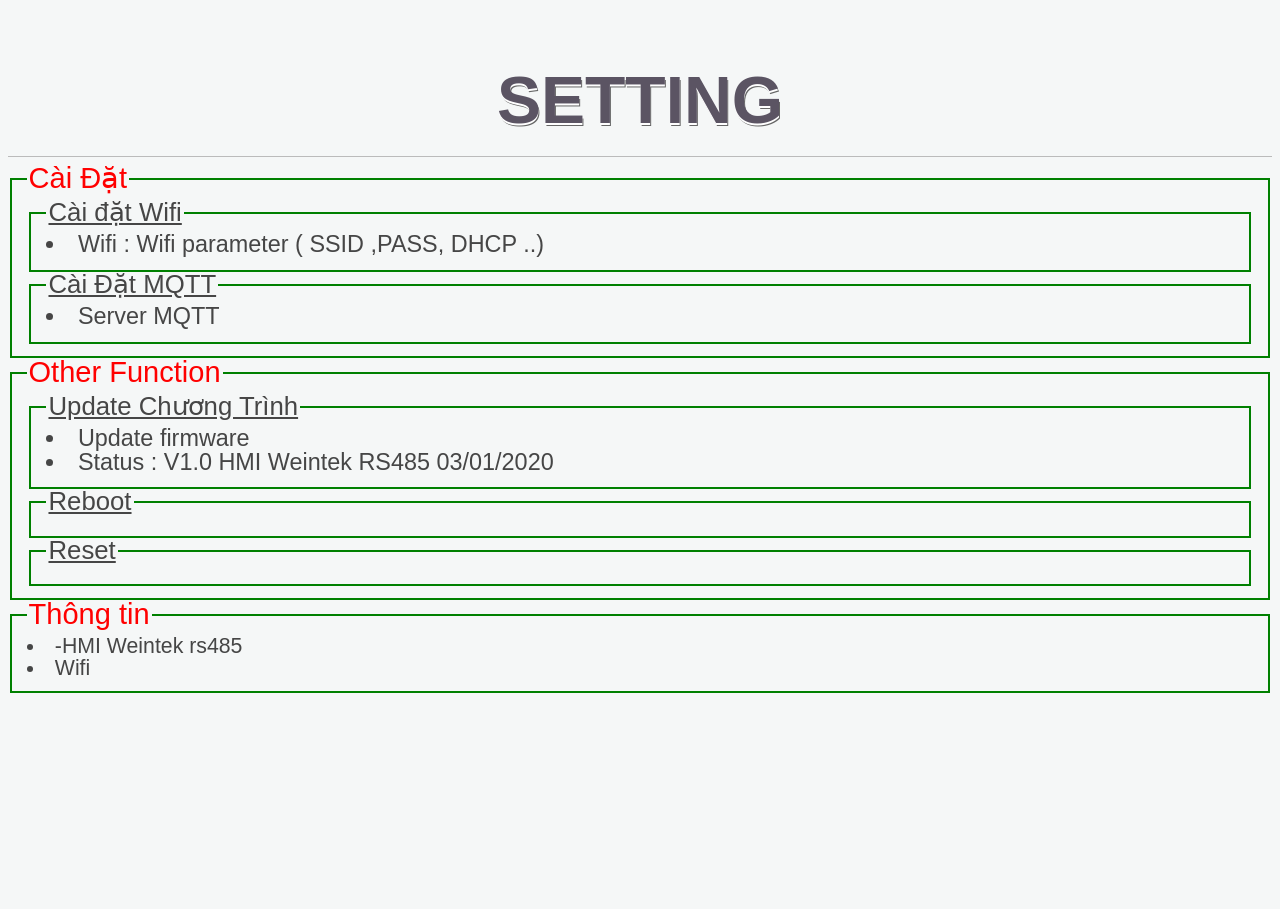
<file: data/index.html>
<!DOCTYPE html>
<html lang="en">

<head>
    <meta charset="UTF-8">
    <title>Thông Tin</title>
    <link rel="icon" href="favicon.ico">
    <link rel="stylesheet" type="text/css" href="2.css">
</head>
<body> 
     <h1>Setting</h1>
	 <fieldset> <legend style ="color: red; font-size : 150% ;align: Center">Cài Đặt</legend> 
       <fieldset> 
               <legend><a href='/wifi_conf'>Cài đặt Wifi</a></legend> 
               <li>Wifi : Wifi parameter ( SSID ,PASS, DHCP ..)
		</fieldset> 
		<fieldset> 
               <legend><a href='/mqtt_conf'>Cài Đặt MQTT</a></legend> 
               <li>Server MQTT 
		</fieldset> 
     </fieldset> 
	 
     <fieldset> <legend style ="color: red; font-size : 150%;align: Center">Other Function</legend> 
		 <fieldset> 
				   <legend><a href='/firmware'>Update Chương Trình</a></legend> 
				   <li>Update firmware
				   <li>Status : V1.0 HMI Weintek RS485 03/01/2020
	</fieldset> 
		 <fieldset> 
				   <legend><a href='/Reboot'>Reboot</a></legend> 
		 </fieldset> 
		 <fieldset> 
				 <legend><a href='/Reset1'>Reset</a></legend>  
		 </fieldset> 
     </fieldset> 
     <fieldset> 
     <legend style ="color: red; font-size : 150% ;align: Center">Thông tin</legend> 
     <li>-HMI Weintek rs485 
     <li> Wifi
     </fieldset> 
</body>
</html>
</file>
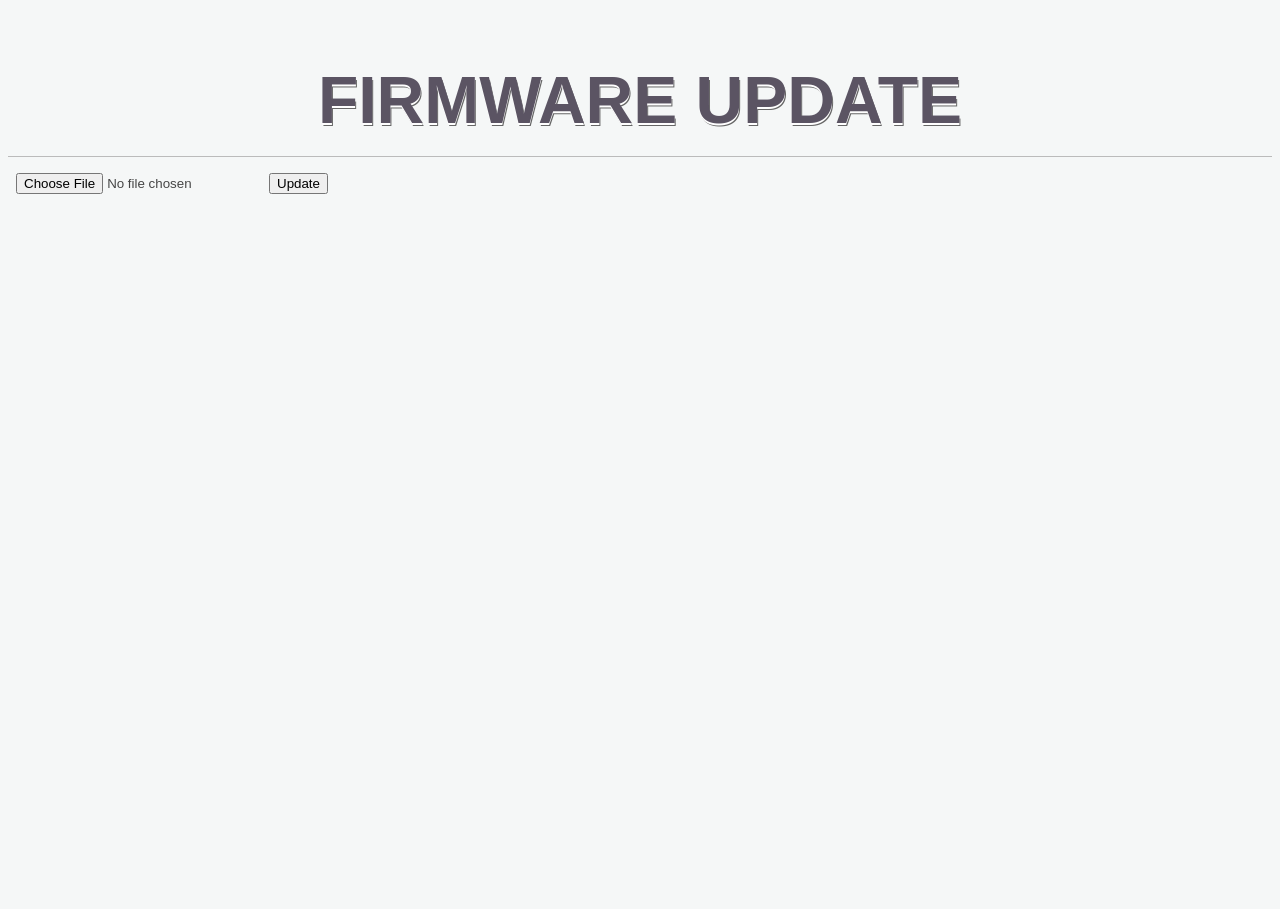
<file: data/update.html>
<!DOCTYPE html>
<html lang="en">

<head>
    <meta charset="UTF-8">
    <title>Firmware</title>
    <link rel="icon" href="data:,">
    <link rel="stylesheet" type="text/css" href="2.css">
</head>

<body>
    <h1>Firmware Update</h1>
	<form method='POST' action='/doUpdate' enctype='multipart/form-data'>
		<div class="row">
		<input type='file' name='update'><input type='submit' value='Update'>
		</div>
	</form>
    <p></p>
</body>

</html>
</file>
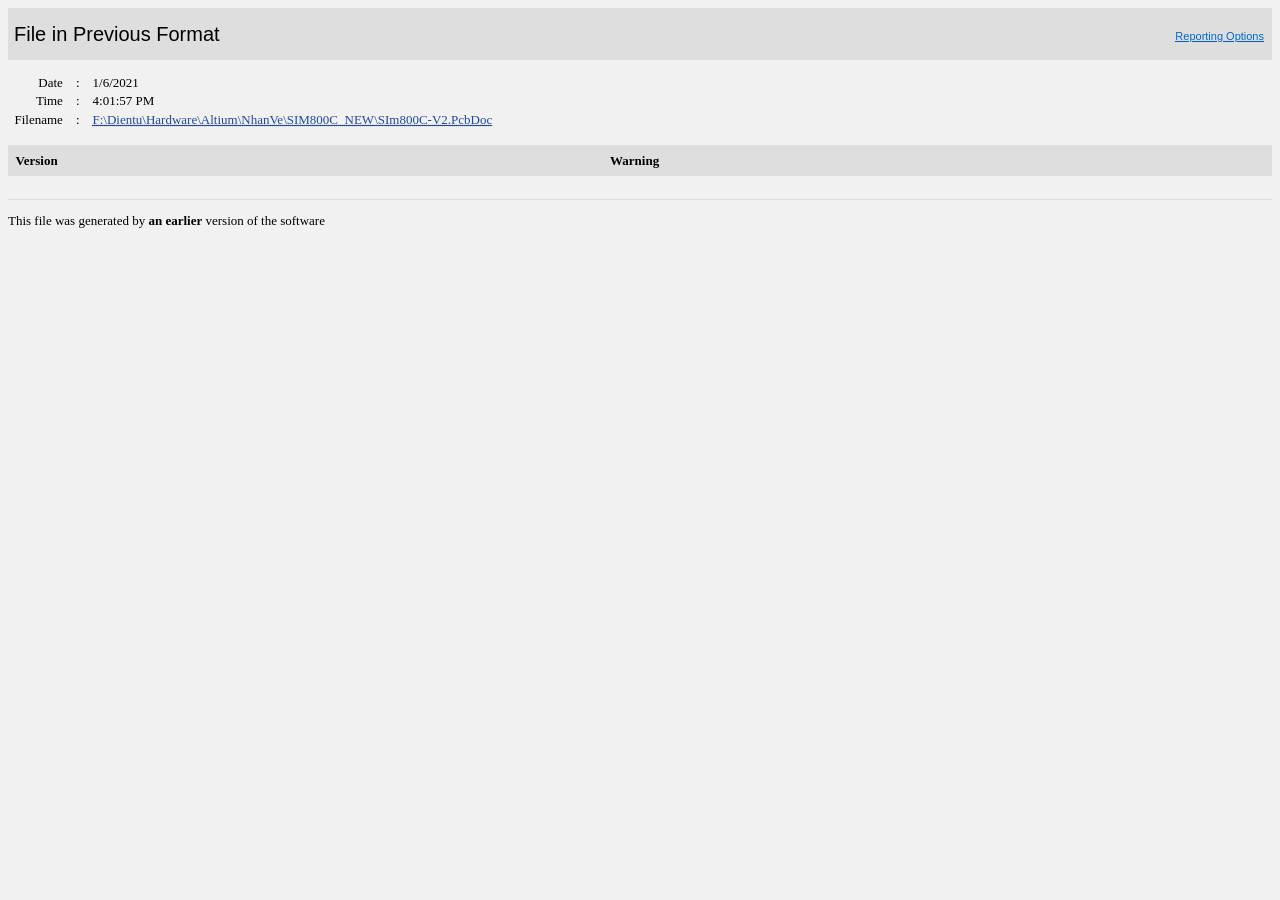
<file: hardware/SIM800C_2019/SIm800C-V2.PcbDoc.htm>
<html>
    <head>
    <META http-equiv="Content-Type" content="text/html">
        <style type="text/css">
    		h1, h2, h3, h4, h5, h6 { 
    		font-family : 'segoe-ui',arial,sans-serif;
    		font-size:15pt;
    		font-weight:normal;
    		line-height:40px;
    		color : #000;
    		background-color : #dedede;
    			padding: 0.3em;
    		}
    		body { 
    			font-family : verdana;
                        background: #f1f1f1;
			font-size:13px;
    		}
    		td, th {  
    			padding: 0.5em;
    			text-align : left;
    			width: auto;	
    			border:1px solid #DEDEDE;
    		}
    		th { 
    			background-color : #DEDEDE;
    		
    		}
    		th.column1, td.column1 { 
    			text-align: left;
    			width : 18%; 
    		}
    		table { 
    			width : 100%; 
    			border-collapse: collapse;
    			font-size:13px;
    		}
    		.front_matter, .front_matter_column1, .front_matter_column2, .front_matter_column3 {
    			padding-top : 0.1em;
    			padding-bottom : 0.1em;
    			border : 0px solid black;
    			width : auto;
    			vertical-align: top
    		}
    		.front_matter_column1 {
    			text-align : right;
    		}
    		.total_column1, .total_column {
    			font-weight : bold;	
    		}
    		.total_column1 {
    			text-align : right;
    		}
    		.front_matter_column2 {
    			text-align : center;
    		}
    		.front_matter_column3 {
    			text-align : left;
    		}
    		.warning, .error { 
    			color : red;
    			font-weight : bold;
    		}	
    		tr.onmouseout_odd { 
    			/*background-color : #EEEEE0 */
    		}
    		tr.onmouseout_even { 
    			/*background-color : #F3F3E3   */
    		}
    		tr.onmouseover_odd, tr.onmouseover_even { 
    			background-color : #FFF;
    		} 
    		a:link, a:visited, .q a:link,.q a:active,.q {
    			color: #21489e; 
    		}
    		a:link.callback, a:visited.callback { 
    			color: #008000 
    		}
    		a:link.customize, a:visited.customize {
    			position: absolute; 
    			right: 16px; top: 30px;
    			font-family:'segoe ui',arial,tahoma,sans-serif;
    			text-decoration:underline;
    			font-size:11px;
    			color:#0066cc;
    		}	
    		p.contents_level1 {
    			font-weight : bold;
    			font-size : 110%;
    			margin : 0.5em;
    		}
    		p.contents_level2 {
    			position : relative;
    			left : 20px;
    			margin : 0.5em;
    		}

 			HR{
 				border-collapse:collapse;
 				border:none;
 				border-top:1px solid #dedede;
 			}
 	</style>

 		<style type="text/css" media="print">
 			body{
 				background:#fff;
 			}

 			a:link.customize{
 				display:none;
 			}

 			table,th,td,hr{
 				border-color:#999;
 				background:#fff;
 			}
    	</style>
    </head>
    
    <body>
        <a href="dxpprocess://Client:SetupPreferences?Server=PCB|PageName=General" class="customize"><acronym title="dxpprocess://Client:SetupPreferences?Server=PCB|PageName=General">Reporting Options</acronym></a>
        <h1>File in Previous Format</h1>
        
        <table class="front_matter">
            <tr class="front_matter">
            <td class="front_matter_column1">Date</td>
            <td class="front_matter_column2">:</td>
            <td class="front_matter_column3">1/6/2021</td>
            </tr>
            <tr class="front_matter">
            <td class="front_matter_column1">Time</td>
            <td class="front_matter_column2">:</td>
            <td class="front_matter_column3">4:01:57 PM</td>
            </tr>
            <tr class="front_matter">
            <td class="front_matter_column1">Filename</td>
            <td class="front_matter_column2">:</td>
            <td class="front_matter_column3"><a href="file://F:\Dientu\Hardware\Altium\NhanVe\SIM800C_NEW\SIm800C-V2.PcbDoc" class="file"><acronym title="F:\Dientu\Hardware\Altium\NhanVe\SIM800C_NEW\SIm800C-V2.PcbDoc">F:\Dientu\Hardware\Altium\NhanVe\SIM800C_NEW\SIm800C-V2.PcbDoc</acronym></a></td>
            </tr>
        </table>
        
        <br>
        
        <table>
            <tr>
                <th style="text-align : left" colspan="1" class="">Version</th>
                <th style="text-align : left" colspan="1" class="">Warning</th>
            </tr>
    
        </table>
        <br><hr>
        <p>This file was generated by <b>an earlier</b> version of the software</p>
    </body>
</html>
</file>
<file: data/2.css>
html, body, div, span, applet, object, iframe, h1, h2, h3, h4, h5, h6, p, blockquote, pre, a, abbr, acronym, address, big, cite, code, del, dfn, em, img, ins, kbd, q, s, samp, small, strike, strong, sub, sup, tt, var, b, u, i, center, dl, dt, dd, ol, ul, li, fieldset, form, legend, table, caption, tbody, tfoot, thead, tr, th, td, article, aside, canvas, details, embed, figure, figcaption, footer, header, hgroup, menu, nav, output, ruby, section, summary, time, mark, audio, video {
  font-size: 1.1em;
  color: #464646;
  -webkit-font-smoothing: antialiased;
  -webkit-text-size-adjust: 100%;
  -ms-text-size-adjust: 100%;
  -webkit-box-sizing: border-box;
  -moz-box-sizing: border-box;

}
label {
  margin: 10;
  padding: 0;
  border: 0;
  font-size: 100%;
  font: inherit;
  vertical-align: baseline;
  outline: none;
  -webkit-font-smoothing: antialiased;
  -webkit-text-size-adjust: 100%;
  -ms-text-size-adjust: 100%;
  -webkit-box-sizing: border-box;
  -moz-box-sizing: border-box;
  box-sizing: border-box;

}
html { height: 101%; }
body {
  font-family: 'Oxygen', Arial, Helvetica, sans-serif;
  font-size: 100%;
  line-height: 1;
  padding-bottom: 85px;
  background: #f5f7f7;
}
fieldset { 
  border:2px 
  solid green 
  }
#w{ margin:0 auto; width:800px; background: #fff; padding:10px;}

h1 {
    border-bottom: 1px solid #BBBBBB;
    color: #5B5463;
    font-family: 'Skranji','Trebuchet MS',sans-serif;
    font-size: 3.75em;
    font-weight: bold;
    line-height: 1.7em;
    margin-bottom: 7px;
    text-align: center;
    text-shadow: 0 2px #FFFFFF, 1px 3px #666666;
    text-transform: uppercase;
}

::selection { background: #d2bef5; }
::-moz-selection { background: #d2bef5; }
::-webkit-selection { background: #d2bef5; }

br { display: block; line-height: 2.2em; }

table { border-collapse: collapse; border-spacing: 0; }
img { border: 0; max-width: 100%; }

/* form styles */
form .row {
  display: block;
  padding: 7px 8px;
  margin-bottom: 7px;
}
form .row:hover {
  background: #f1f7fa;
}

form label {
  display: inline-block;
  font-size: 1.2em;
  font-weight: bold;
  width: 300px;
  padding: 6px 0;
  color: #464646;
  vertical-align: top;
}
form .req { color: #ca5354; }

form .note {
  font-size: 1.2em;
  line-height: 1.33em;
  font-weight: normal;
  padding: 2px 7px;
  margin-bottom: 10px;
}

form input:focus, form textarea:focus { outline: none; }

/* placeholder styles: http://stackoverflow.com/a/2610741/477958 */
::-webkit-input-placeholder { color: #aaafbd; font-style: italic; } /* WebKit */
:-moz-placeholder { color: #aaafbd; font-style: italic; }           /* Mozilla Firefox 4 to 18 */
::-moz-placeholder { color: #aaafbd; font-style: italic; }          /* Mozilla Firefox 19+ */
:-ms-input-placeholder { color: #aaafbd; font-style: italic; }      /* Internet Explorer 10+ */

form .txt {
  display: inline-block;
  padding: 8px 9px;
  padding-right: 30px;
  width: 340px;
  font-family: 'Oxygen', sans-serif;
  font-size: 1.35em;
  font-weight: normal;
  color: #898989;
  background-color: #f0f0f0;
  background-image: url('checkmark.png');
  background-position: 110% center;
  background-repeat: no-repeat;
  border: 1px solid #ccc;
  text-shadow: 0 1px 0 rgba(255,255,255,0.75);
  -webkit-box-sizing: content-box;
  -moz-box-sizing: content-box;
  box-sizing: content-box;
  -webkit-border-radius: 3px;
  -moz-border-radius: 3px;
  border-radius: 3px;
  -webkit-box-shadow: 0 1px 2px rgba(25, 25, 25, 0.25) inset, -1px 1px #fff;
  -moz-box-shadow: 0 1px 2px rgba(25, 25, 25, 0.25) inset, -1px 1px #fff;
  box-shadow: 0 1px 2px rgba(25, 25, 25, 0.25) inset, -1px 1px #fff;
  -webkit-transition: all 0.3s linear;
  -moz-transition: all 0.3s linear;
  transition: all 0.3s linear;
}

form .txtarea {
  display: inline-block;
  padding: 8px 11px;
  padding-right: 30px;
  width: 420px;
  height: 120px;
  font-family: 'Oxygen', sans-serif;
  font-size: 1.35em;
  font-weight: normal;
  color: #898989;
  background-color: #f0f0f0;
  background-image: url('images/checkmark.png');
  background-position: 110% 4%;
  background-repeat: no-repeat;
  border: 1px solid #ccc;
  text-shadow: 0 1px 0 rgba(255,255,255,0.75);
  -webkit-box-sizing: content-box;
  -moz-box-sizing: content-box;
  box-sizing: content-box;
  -webkit-border-radius: 3px;
  -moz-border-radius: 3px;
  border-radius: 3px;
  -webkit-box-shadow: 0 1px 4px -1px #a8a8a8 inset;
  -moz-box-shadow: 0 1px 4px -1px #a8a8a8 inset;
  box-shadow: 0 1px 4px -1px #a8a8a8 inset;
  -webkit-transition: all 0.3s linear;
  -moz-transition: all 0.3s linear;
  transition: all 0.3s linear;
}

form .txt:focus, form .txtarea:focus {
  width: 400px;
  color: #545454;
  background-color: #fff;
  background-position: 110% center;
  background-repeat: no-repeat;
  border-color: #059;
  -webkit-box-shadow: 0 1px 4px -1px #a8a8a8 inset, 0 1px rgba(255, 255, 255, 0.6), 0 0 11px rgba(70, 100, 200, 0.7);
  -moz-box-shadow: 0 1px 4px -1px #a8a8a8 inset, 0 1px rgba(255, 255, 255, 0.6), 0 0 11px rgba(70, 100, 200, 0.7);
  box-shadow: 0 1px 4px -1px #a8a8a8 inset, 0 1px rgba(255, 255, 255, 0.6), 0 0 11px rgba(70, 100, 200, 0.7);
}
form .txtarea:focus {
  width: 375px;
  background-position: 110% 4%;
}

form .txt:valid {
  background-color: #deecda;
  background-position: 98% center;
  background-repeat: no-repeat;
  color: #7d996e;
  border: 1px solid #95bc7d;
}
form .txtarea:valid {
  background-color: #deecda;
  background-position: 98% 4%;
  background-repeat: no-repeat;
  color: #7d996e;
  border: 1px solid #95bc7d;
}
form .txt:focus:valid, form .txtarea:focus:valid {
  -webkit-box-shadow: 0 1px 4px -1px #a8a8a8 inset, 0 1px rgba(255, 255, 255, 0.6), 0 0 11px rgba(120, 200, 70, 0.7);
  -moz-box-shadow: 0 1px 4px -1px #a8a8a8 inset, 0 1px rgba(255, 255, 255, 0.6), 0 0 11px rgba(120, 200, 70, 0.7);
  box-shadow: 0 1px 4px -1px #a8a8a8 inset, 0 1px rgba(255, 255, 255, 0.6), 0 0 11px rgba(120, 200, 70, 0.7);
}

#submitbtn {
  height: 70px;
  width: 275px;
  padding: 0;
  cursor: pointer;
  font-family: 'Oxygen', Arial, sans-serif;
  font-size: 2.0em;
  color: #0a528f;
  text-shadow: 1px 1px 0 rgba(255,255,255,0.65);
  border-width: 1px;
  border-style: solid;
  border-color: #317bd6 #3784e3 #2d74d5 #3774e3;
  -webkit-border-radius: 3px;
  -moz-border-radius: 3px;
  border-radius: 3px;
  background-color: #4581e5;
  background-image: -webkit-gradient(linear, left top, left bottom, from(#6faefd), to(#4581e5));
  background-image: -webkit-linear-gradient(top, #6faefd, #4581e5);
  background-image: -moz-linear-gradient(top, #6faefd, #4581e5);
  background-image: -ms-linear-gradient(top, #6faefd, #4581e5);
  background-image: -o-linear-gradient(top, #6faefd, #4581e5);
  background-image: linear-gradient(top, #6faefd, #4581e5);
  -moz-box-shadow: 1px 1px 3px rgba(0,0,0,0.4), 0 1px 0 rgba(255, 255, 255, 0.5) inset;
  -webkit-box-shadow: 1px 1px 3px rgba(0,0,0,0.4), 0 1px 0 rgba(255, 255, 255, 0.5) inset;
  box-shadow: 1px 1px 3px rgba(0,0,0,0.4), 0 1px 0 rgba(255, 255, 255, 0.5) inset;
  -webkit-transition: all 0.3s linear;
  -moz-transition: all 0.3s linear;
  transition: all 0.3s linear;
}
#submitbtn:hover, #submitbtn:focus {
  -webkit-box-shadow: 0 0 15px rgba(70, 100, 200, 0.9);
  -moz-box-shadow: 0 0 15px rgba(70, 100, 200, 0.9);
  box-shadow: 0 0 15px rgba(70, 100, 200, 0.9);
}

#submitbtn:active {
  -webkit-box-shadow: 0 0 15px rgba(70, 100, 200, 0.9), 0 1px 3px rgba(0,0,0,0.4) inset;
  -moz-box-shadow: 0 0 15px rgba(70, 100, 200, 0.9), 0 1px 3px rgba(0,0,0,0.4) inset;
  box-shadow: 0 0 15px rgba(70, 100, 200, 0.9), 0 1px 3px rgba(0,0,0,0.4) inset;
}


.modalDialog {
        position: fixed;
        font-family: Arial, Helvetica, sans-serif;
        top: 0;
        right: 0;
        bottom: 0;
        left: 0;
        background: rgba(0,0,0,0.8);
        z-index: 99999;
        opacity:0;
        -webkit-transition: opacity 400ms ease-in;
        -moz-transition: opacity 400ms ease-in;
        transition: opacity 400ms ease-in;
        pointer-events: none;
    }

.modalDialog:target {
        opacity:1;
        pointer-events: auto;
    }

.modalDialog > div {
        width: 400px;
        position: relative;
        margin: 10% auto;
        padding: 5px 20px 13px 20px;
        border-radius: 10px;
        background: #fff;
        background: -moz-linear-gradient(#fff, #999);
        background: -webkit-linear-gradient(#fff, #999);
        background: -o-linear-gradient(#fff, #999);
    }

.close {
        background: #606061;
        color: #FFFFFF;
        line-height: 25px;
        position: absolute;
        right: -12px;
        text-align: center;
        top: -10px;
        width: 24px;
        text-decoration: none;
        font-weight: bold;
        -webkit-border-radius: 12px;
        -moz-border-radius: 12px;
        border-radius: 12px;
        -moz-box-shadow: 1px 1px 3px #000;
        -webkit-box-shadow: 1px 1px 3px #000;
        box-shadow: 1px 1px 3px #000;
    }
.dropbtn { 
     height: 50px;width: 150px; 
     background-color: #4CAF50; 
     color: white; 
     padding: 15px; 
	 padding-right: 30px;
     font-size: 15px;
 } 
.close:hover { background: #00d9ff; }
</file>
